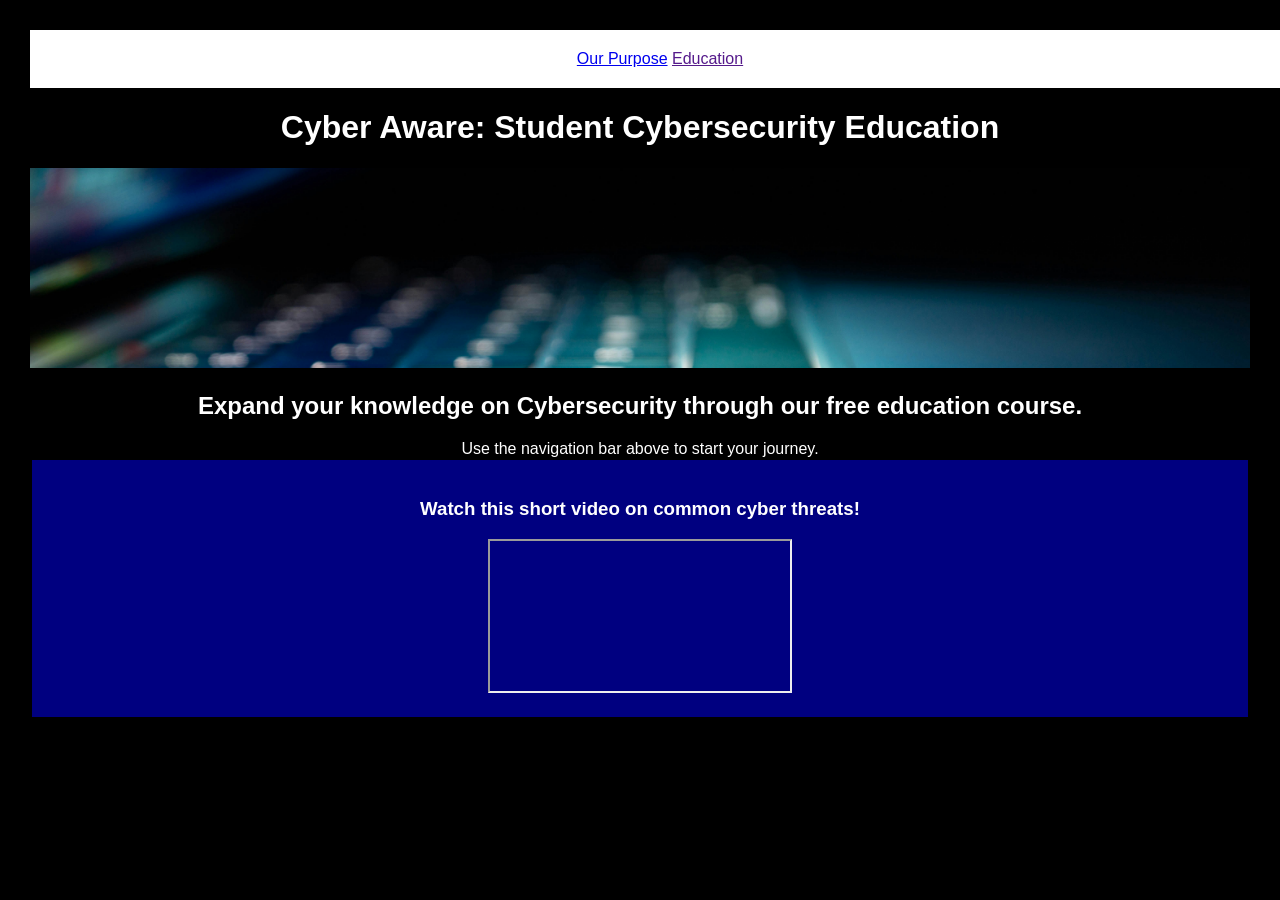
<file: index.html>
<!DOCTYPE html>
<html lang="en">
    <head>
        <meta charset="UTF-8">
        <meta name="viewport" 
        content="width=device-width, initial-scale=1.0"/>
        <title>Cyber Aware</title>
        <link rel="stylesheet" href="./css/styles.css">
    </head>
    <body>
        <div id="navigation-bar">
            <a id="purpose-link" href="./about.html">Our Purpose</a>
            <a id="education-link" href="">Education</a>
        </div>
        
        <h1>Cyber Aware: Student Cybersecurity Education</h1>
        <img src="./images/philipp-katzenberger-iIJrUoeRoCQ-unsplash.jpg" alt="Half-closed laptop in a dark room lighting the keyboard" id="homeimg">
        
        <h2>
            Expand your knowledge on Cybersecurity through our free education course.  
        </h2>

        <div id="titlecaption">
            Use the navigation bar above to start your journey.
        </div>
        
        
        <div id="aboutandvideo">
            
             <h3>
            Watch this short video on common cyber threats!
            </h3>
            <iframe  src="https://www.youtube.com/embed/GdtVhGbUgYk?si=0ZYxj2TfjX8vmx_h" id="Video"></iframe>


        </div>
       
    </body>
</html>
</file>
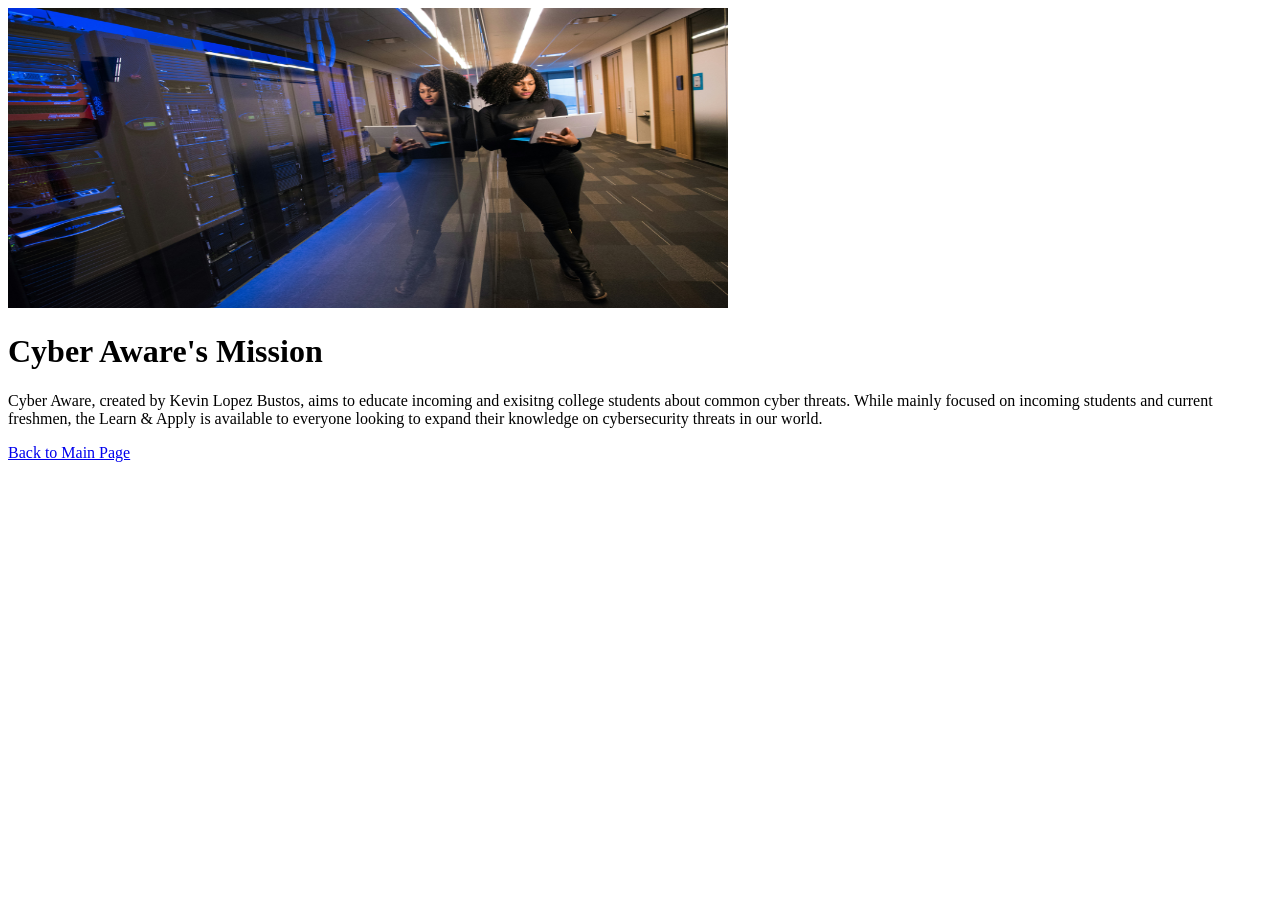
<file: about.html>
<!DOCTYPE html>
<html lang="en">
<head>
    <meta charset="UTF-8">
    <meta name="viewport" content="width=device-width, initial-scale=1.0">
    <title>What is Cyber Aware?</title>
</head>
<body>
    <img src="./images/christina-wocintechchat-com-m-glRqyWJgUeY-unsplash.jpg" alt="Woman standing in front of a sever room while holding a laptop." height="300" width="720">
    
    <h1>Cyber Aware's Mission</h1>

    <p>
        Cyber Aware, created by Kevin Lopez Bustos, aims to educate incoming and exisitng
        college students about common cyber threats. While mainly focused on incoming students
        and current freshmen, the Learn & Apply is available to everyone looking to expand their
        knowledge on cybersecurity threats in our world. 
    </p>

    <a href="./index.html">Back to Main Page</a>
</body>
</html>
</file>
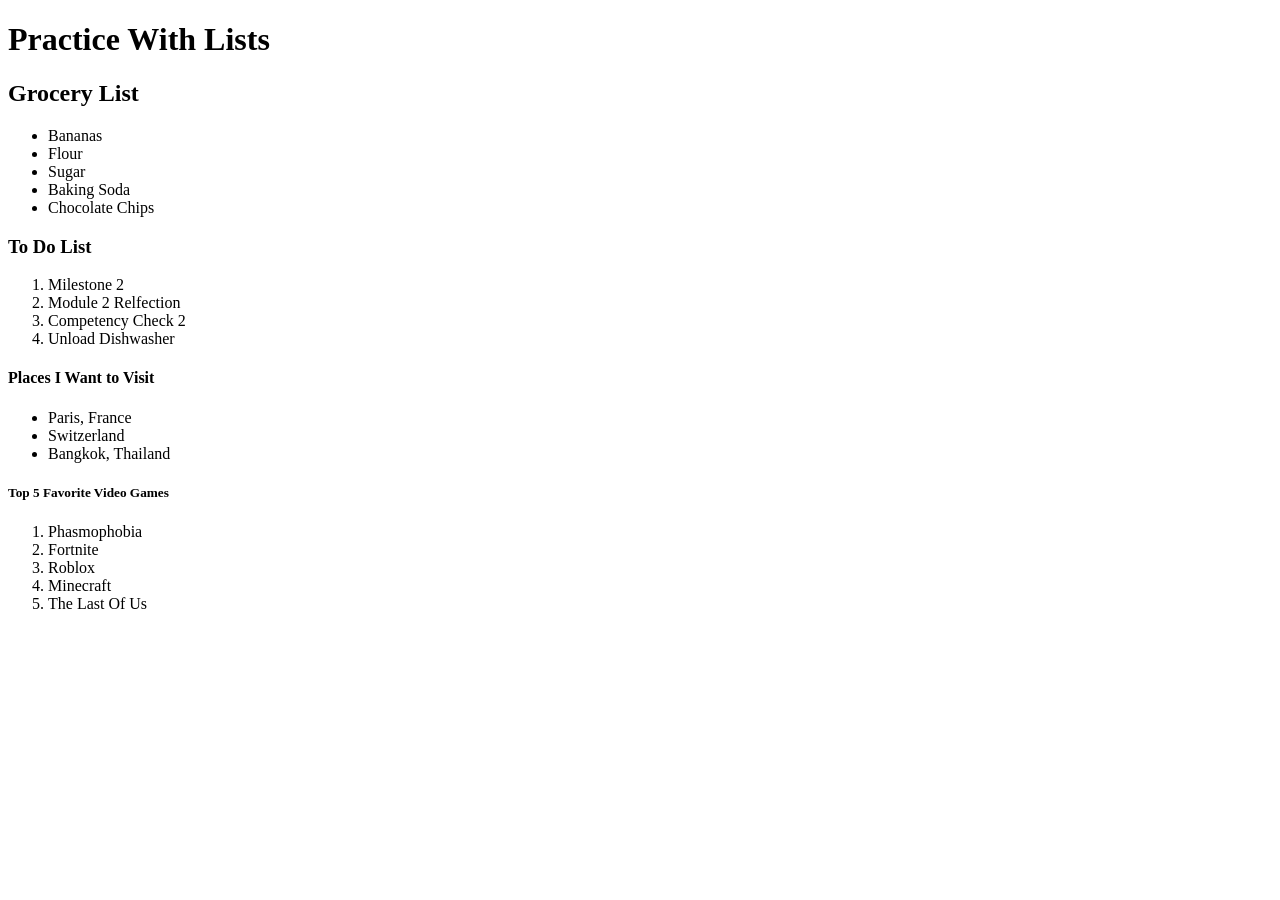
<file: lists.html>
<!DOCTYPE html>
<html lang="en">
<head>
    <meta charset="UTF-8">
    <meta name="viewport" content="width=device-width, initial-scale=1.0">
    <title>Lists</title>
</head>
<body>

    <h1>Practice With Lists</h1>
    <h2>Grocery List</h2>
        <ul>
            <li>Bananas</li>
            <li>Flour</li>
            <li>Sugar</li>
            <li>Baking Soda</li>
            <li>Chocolate Chips</li>
        </ul>
        
        <h3>To Do List</h3>
        <ol>
            <li>Milestone 2</li>
            <li>Module 2 Relfection</li>
            <li>Competency Check 2</li>
            <li>Unload Dishwasher</li>
        </ol>

        <h4>Places I Want to Visit</h4>
        <ul>
            <li>Paris, France</li>
            <li>Switzerland</li>
            <li>Bangkok, Thailand</li>
        </ul>
        <h5>Top 5 Favorite Video Games</h5>
        <ol>
            <li>Phasmophobia</li>
            <li>Fortnite</li>
            <li>Roblox</li>
            <li>Minecraft</li>
            <li>The Last Of Us</li>
        </ol>
</body>
</html>
</file>
<file: css/styles.css>
body {
    font-family: Verdana, Geneva, Tahoma, sans-serif;
    margin: 30px;
    background-color: black;
}

#navigation-bar {
    background-color: white;
    padding: 20px;
    width: 100%;
    text-align: center;
}

h1,h2,h3,p {
    text-align: center;
    color: white;
}

#aboutandvideo {
    text-align: center;
    background-color: navy;
    border: 2px solid black;
    padding: 20px;
    color:white;
}

#titlecaption {
    text-align: center;
    color: white;

}

#homeimg {
    height: 200px;
    width: 100%;
    object-fit: cover;
}

#video {
    width:560px; 
    height:315px;
}
</file>
